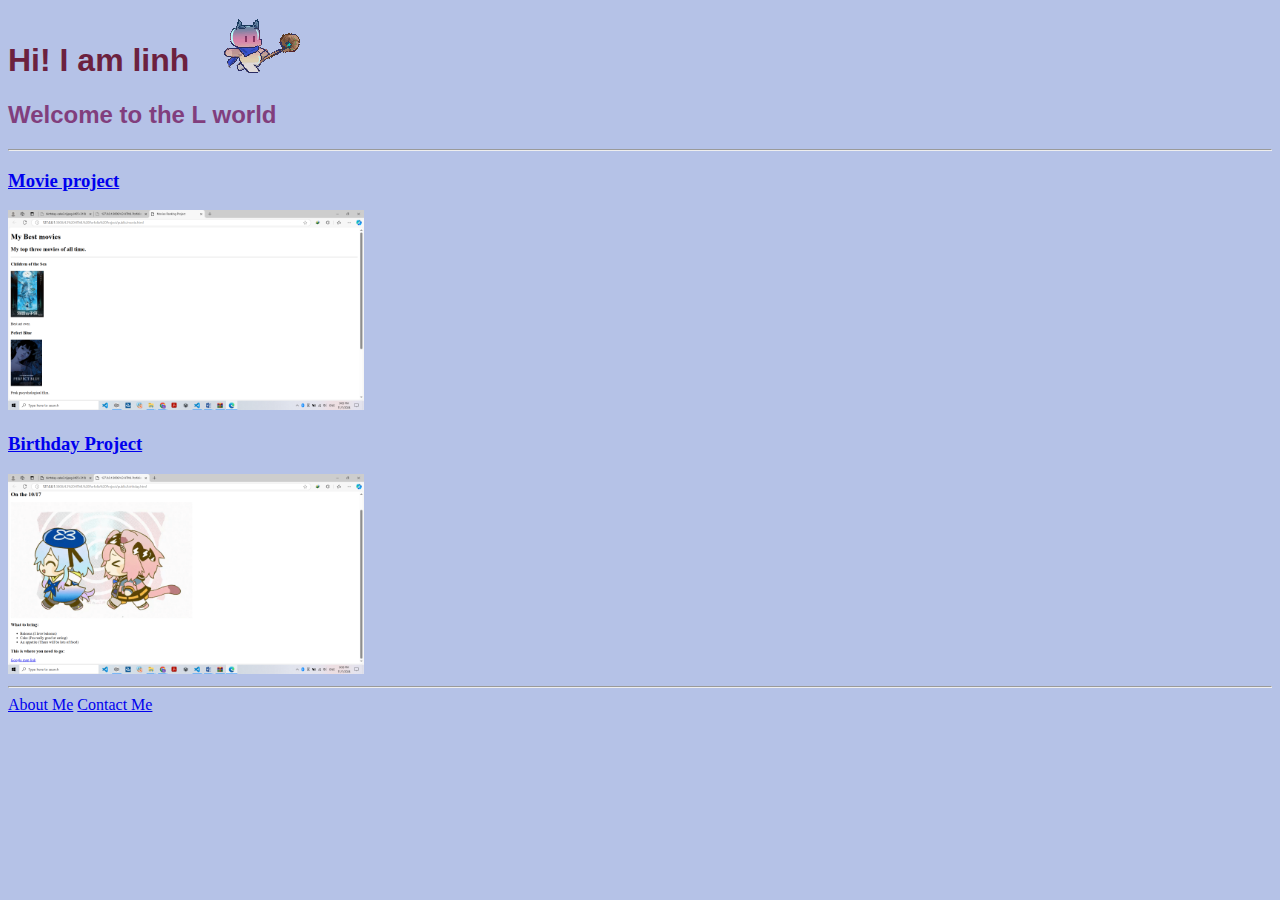
<file: index.html>
<!-- TODO 1: Create the HTML Boilerplate -->

<!-- TODO 2: Add Your previous projects' HTML into the public folder -->

<!-- TODO 3: Take screenshots of your project previews and add the images to the images folder -->

<!-- TODO 4: Add titles/subtitles etc. -->

<!-- TODO 5: Add a link to the project pages -->

<!-- TODO 6: Add images to show the project previews
HINT for TODO 6: You can use the height attribute set to 200 to make the image smaller:
https://developer.mozilla.org/en-US/docs/Web/HTML/Element/img#attr-height -->

<!-- TODO 7: Add the Contact Me and About Me page links -->

<!DOCTYPE HTML>
<html lang="en">
    <head>
        <meta charset="UTF-8">
        <link rel="stylesheet" href="./style1.css">
        <title>Linh's Portfolio</title>
        
    </head>
    <body>
        <html style="background: #b5c2e7">
        <h1 class="titlee">
            Hi! I am linh<img src=".\assets\images\animcat4.1.gif" class="img_cat" alt="catanim"></a> 
        </h1>
        <h2>Welcome to the L world</h2>
        <hr/>
        <h3><a href="./public/movie.html"> Movie project</a> </h3>
        <img src=".\assets\images\film.png" height="200" alt="movie ranking preview"/>
        <h3><a href="./public/birthday.html">Birthday Project</a></h3>
        <img src=".\assets\images\birth.png" height="200" alt="birthday ranking preview"/>
        <hr>
        <a href="./public/about.html">About Me</a>
         <a href="./public/contact.html">Contact Me</a>
    </body>
</html>
</file>
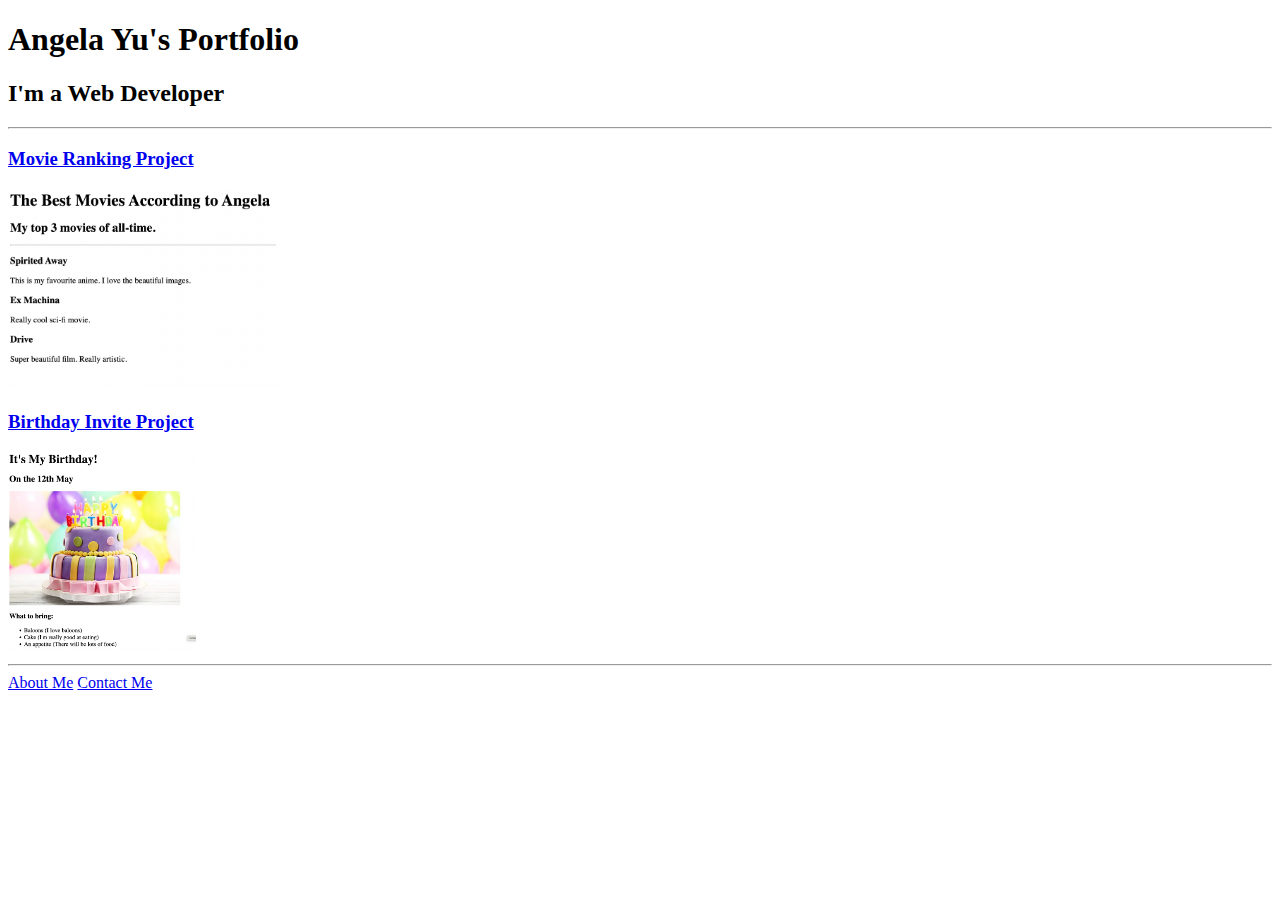
<file: solution.html>
<!DOCTYPE html>
<html lang="en">

<head>
  <meta charset="UTF-8">
  <title>Angela's Portfolio</title>
</head>

<body>
  <h1>Angela Yu's Portfolio</h1>
  <h2>I'm a Web Developer</h2>
  <hr />
  <h3><a href="./public/movie-ranking.html">Movie Ranking Project</a></h3>
  <img src="./assets/images/movie-ranking.png" height="200" alt="movie ranking project preview"/>
  <h3><a href="./public/birthday-invite.html">Birthday Invite Project</a></h3>
  <img src="./assets/images/birthday-invite.png" height="200" alt="birthday invite project preview"/>
  <hr />
  <a href="./public/about.html">About Me</a>
  <a href="./public/contact.html">Contact Me</a>
</body>

</html>
</file>
<file: style1.css>
h1{color:#6c213f;}
h1{font-family:'Gill Sans', 'Gill Sans MT', Calibri, 'Trebuchet MS', sans-serif;font-weight: 7
00;}
h2{color: #813e7d; font-family: 'Gill Sans', 'Gill Sans MT', Calibri, 'Trebuchet MS', sans-serif;}

.img_cat {
    display: inline-block;
    margin: -5px -50px;
  }
</file>
